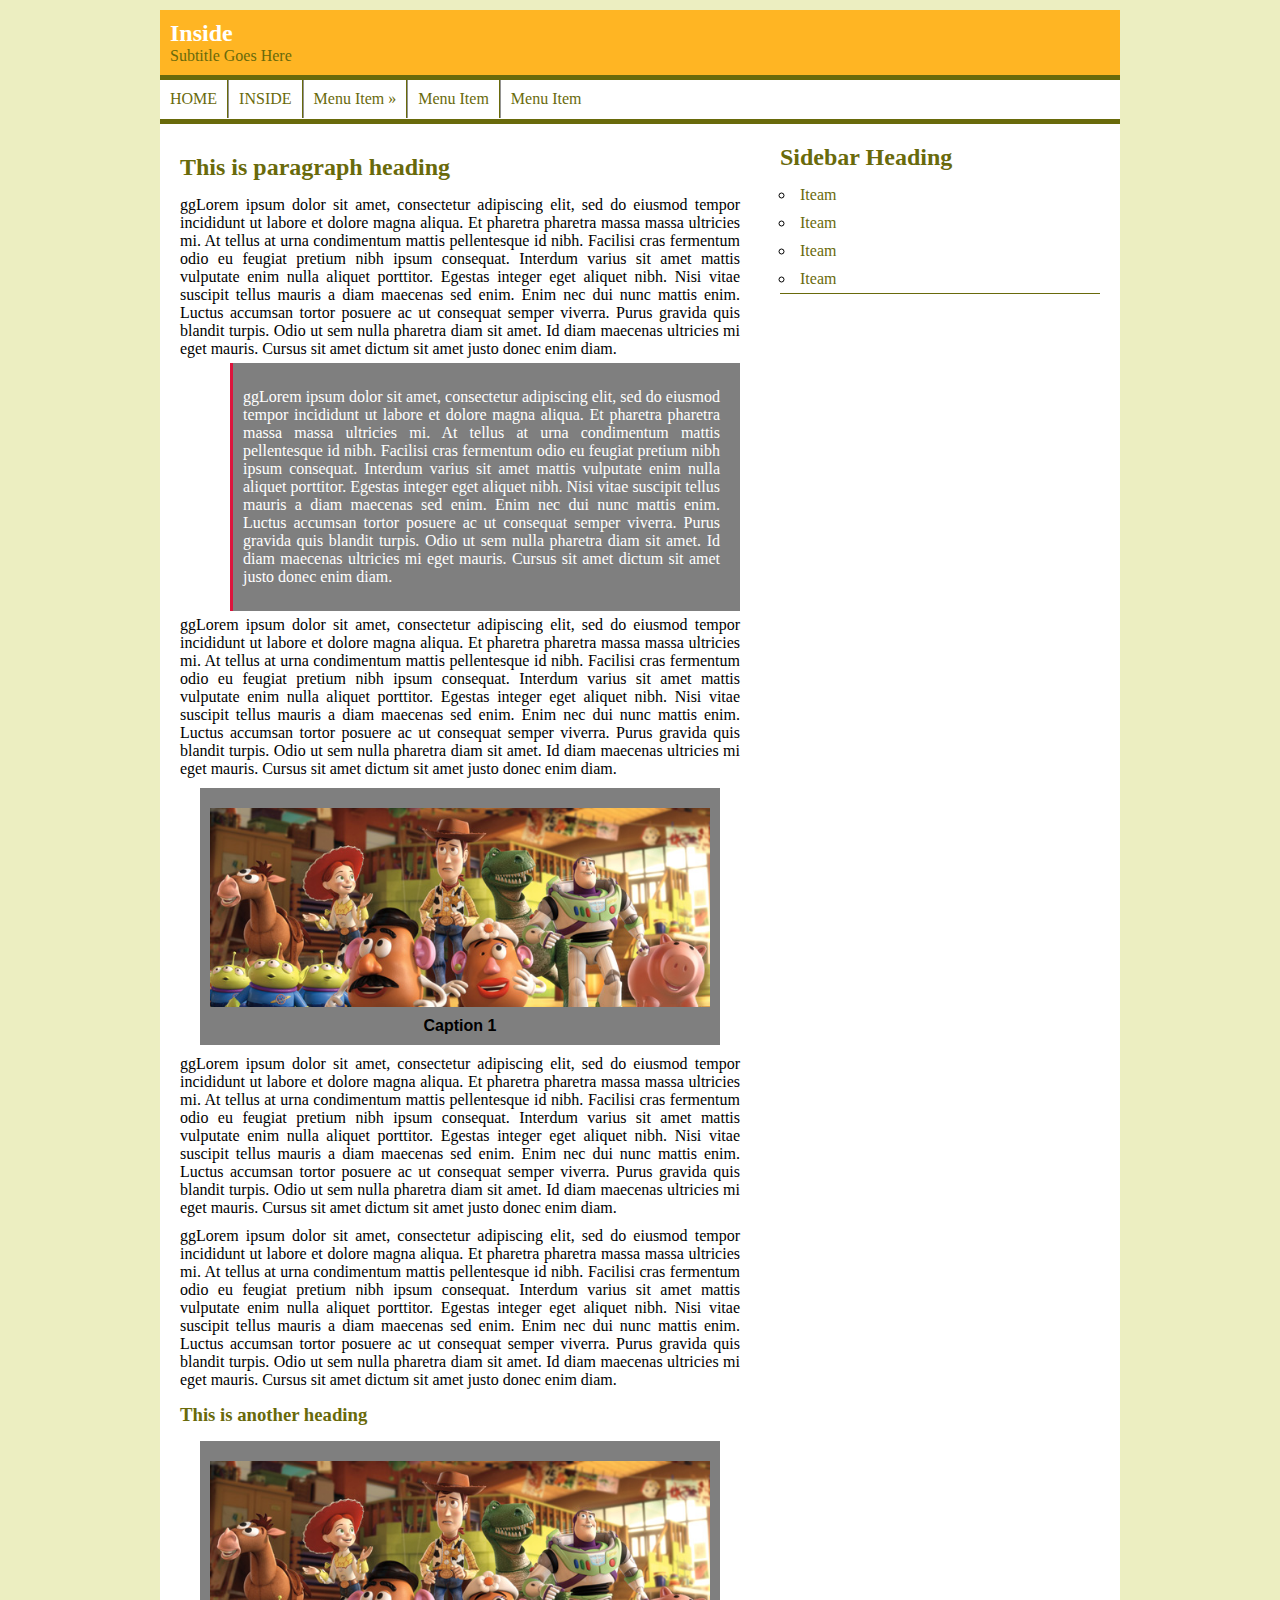
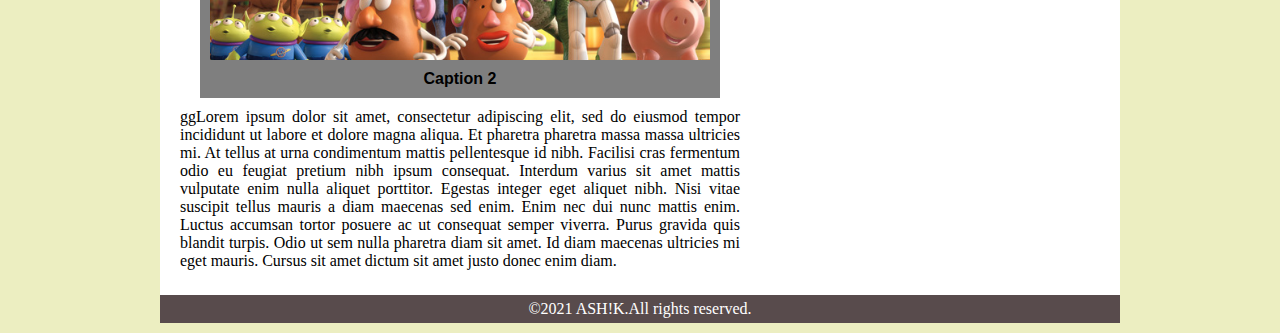
<file: inside1.html>
<!DOCTYPE html>
<html lang="en">

<head>
    <meta charset="UTF-8">
    <meta http-equiv="X-UA-Compatible" content="IE=edge">
    <meta name="viewport" content="width=device-width, initial-scale=1.0">
    <title>Inside</title>


    <link rel="stylesheet" href="style1.css" />
    <link rel="icon" href="favicon-16x16.png">
    <link rel="shortcut icon" href="favicon.ico">
</head>

<body>

    <div id="wrapper">



        <header>
            <div id="header">
                <h2>Inside</h2>
                <p>Subtitle Goes Here</p>
            </div>

        </header>
        <nav>
            <div id="nav">
                <ul>
                    <li><a href='#'>HOME</a></li>
                    <li><a href='inside1.html' target="_blank">INSIDE</a></li>
                    <li><a href='#' target="_blank">Menu Item &raquo; </a>
                        <ul>
                            <li><a href="#" target="_blank">More menu</a></li>
                            <li><a href="#" target="_blank">More menu &raquo;</a>
                                <ul>
                                    <li><a href="#" target="_blank">Sub-Dropodwn</a></li>
                                    <li><a href="#" target="_blank">Sub-Dropodwn</a></li>
                                    <li><a href="#" target="_blank">Sub-Dropodwn</a></li>
                                    <li><a href="#" target="_blank">Sub-Dropodwn</a></li>
                                </ul>

                            </li>
                            <li><a href="#" target="_blank">More menu</a></li>
                            <li><a href="#" target="_blank">More menu</a></li>

                        </ul>

                    </li>
                    <li><a href='#' target="_blank">Menu Item</a></li>
                    <li><a href='#' target="_blank">Menu Item</a></li>
                </ul>
            </div>
        </nav>

        <div id="content_wrapper">
            <div id="article">
                <article>
                    <h2>This is paragraph heading</h2>

                    <p>ggLorem ipsum dolor sit amet, consectetur adipiscing elit, sed do eiusmod tempor incididunt ut labore et dolore magna aliqua. Et pharetra pharetra massa massa ultricies mi. At tellus at urna condimentum mattis pellentesque id nibh.
                        Facilisi cras fermentum odio eu feugiat pretium nibh ipsum consequat. Interdum varius sit amet mattis vulputate enim nulla aliquet porttitor. Egestas integer eget aliquet nibh. Nisi vitae suscipit tellus mauris a diam maecenas
                        sed enim. Enim nec dui nunc mattis enim. Luctus accumsan tortor posuere ac ut consequat semper viverra. Purus gravida quis blandit turpis. Odio ut sem nulla pharetra diam sit amet. Id diam maecenas ultricies mi eget mauris. Cursus
                        sit amet dictum sit amet justo donec enim diam.</p>
                    <blockquote>
                        <p>ggLorem ipsum dolor sit amet, consectetur adipiscing elit, sed do eiusmod tempor incididunt ut labore et dolore magna aliqua. Et pharetra pharetra massa massa ultricies mi. At tellus at urna condimentum mattis pellentesque id nibh.
                            Facilisi cras fermentum odio eu feugiat pretium nibh ipsum consequat. Interdum varius sit amet mattis vulputate enim nulla aliquet porttitor. Egestas integer eget aliquet nibh. Nisi vitae suscipit tellus mauris a diam maecenas
                            sed enim. Enim nec dui nunc mattis enim. Luctus accumsan tortor posuere ac ut consequat semper viverra. Purus gravida quis blandit turpis. Odio ut sem nulla pharetra diam sit amet. Id diam maecenas ultricies mi eget mauris.
                            Cursus sit amet dictum sit amet justo donec enim diam.</p>
                    </blockquote>
                    <p>ggLorem ipsum dolor sit amet, consectetur adipiscing elit, sed do eiusmod tempor incididunt ut labore et dolore magna aliqua. Et pharetra pharetra massa massa ultricies mi. At tellus at urna condimentum mattis pellentesque id nibh.
                        Facilisi cras fermentum odio eu feugiat pretium nibh ipsum consequat. Interdum varius sit amet mattis vulputate enim nulla aliquet porttitor. Egestas integer eget aliquet nibh. Nisi vitae suscipit tellus mauris a diam maecenas
                        sed enim. Enim nec dui nunc mattis enim. Luctus accumsan tortor posuere ac ut consequat semper viverra. Purus gravida quis blandit turpis. Odio ut sem nulla pharetra diam sit amet. Id diam maecenas ultricies mi eget mauris. Cursus
                        sit amet dictum sit amet justo donec enim diam.</p>
                    <figure>
                        <img src="toystory.jpg" data-thumb="toystory.jpg" alt="" />
                        <figcaption>Caption 1</figcaption>
                    </figure>

                    <p>ggLorem ipsum dolor sit amet, consectetur adipiscing elit, sed do eiusmod tempor incididunt ut labore et dolore magna aliqua. Et pharetra pharetra massa massa ultricies mi. At tellus at urna condimentum mattis pellentesque id nibh.
                        Facilisi cras fermentum odio eu feugiat pretium nibh ipsum consequat. Interdum varius sit amet mattis vulputate enim nulla aliquet porttitor. Egestas integer eget aliquet nibh. Nisi vitae suscipit tellus mauris a diam maecenas
                        sed enim. Enim nec dui nunc mattis enim. Luctus accumsan tortor posuere ac ut consequat semper viverra. Purus gravida quis blandit turpis. Odio ut sem nulla pharetra diam sit amet. Id diam maecenas ultricies mi eget mauris. Cursus
                        sit amet dictum sit amet justo donec enim diam.</p>
                    <p>ggLorem ipsum dolor sit amet, consectetur adipiscing elit, sed do eiusmod tempor incididunt ut labore et dolore magna aliqua. Et pharetra pharetra massa massa ultricies mi. At tellus at urna condimentum mattis pellentesque id nibh.
                        Facilisi cras fermentum odio eu feugiat pretium nibh ipsum consequat. Interdum varius sit amet mattis vulputate enim nulla aliquet porttitor. Egestas integer eget aliquet nibh. Nisi vitae suscipit tellus mauris a diam maecenas
                        sed enim. Enim nec dui nunc mattis enim. Luctus accumsan tortor posuere ac ut consequat semper viverra. Purus gravida quis blandit turpis. Odio ut sem nulla pharetra diam sit amet. Id diam maecenas ultricies mi eget mauris. Cursus
                        sit amet dictum sit amet justo donec enim diam.</p>

                    <h3>This is another heading</h3>
                    <figure>
                        <img src="toystory.jpg" alt="image2">
                        <figcaption>Caption 2</figcaption>

                    </figure>

                    <p>ggLorem ipsum dolor sit amet, consectetur adipiscing elit, sed do eiusmod tempor incididunt ut labore et dolore magna aliqua. Et pharetra pharetra massa massa ultricies mi. At tellus at urna condimentum mattis pellentesque id nibh.
                        Facilisi cras fermentum odio eu feugiat pretium nibh ipsum consequat. Interdum varius sit amet mattis vulputate enim nulla aliquet porttitor. Egestas integer eget aliquet nibh. Nisi vitae suscipit tellus mauris a diam maecenas
                        sed enim. Enim nec dui nunc mattis enim. Luctus accumsan tortor posuere ac ut consequat semper viverra. Purus gravida quis blandit turpis. Odio ut sem nulla pharetra diam sit amet. Id diam maecenas ultricies mi eget mauris. Cursus
                        sit amet dictum sit amet justo donec enim diam.</p>
                </article>
            </div>
            <div id="sidebar">
                <aside>
                    <h2>Sidebar Heading</h2>

                    <ul>
                        <li><a href="#" target="_blank">Iteam</a></li>
                        <li><a href="#" target="_blank">Iteam</a></li>
                        <li><a href="#" target="_blank">Iteam</a></li>
                        <li><a href="#" target="_blank">Iteam</a></li>
                    </ul>
                </aside>
            </div>
        </div>

        <footer>
            <div id="footer">
                <p>&copy;2021 ASH!K.All rights reserved.</p>
            </div>
        </footer>



</body>
</file>
<file: style1.css>
* {
    margin: 0px;
    padding: 0px;
}

body {
    background: #ECEEC1;
}

div#wrapper {
    width: 960px;
    margin: 10px auto;
}

div#wrapper header {
    background-color: #FFB523;
    padding: 10px;
    border-bottom: 5px solid #696a0b;
}

div#wrapper header div#header h2 {
    color: white;
}

div#wrapper header div#header p {
    color: #696a0b;
}

div#wrapper nav div#nav {
    width: 960px;
    background-color: #ffffff;
    min-height: 39px;
    border-bottom: 5px solid #696a0b;
}

div#wrapper nav div#nav ul {
    list-style-type: none;
    z-index: 9999;
}

div#wrapper nav div#nav ul li {
    float: left;
    border-right: 1px solid #696a0b;
    border-left: 1px solid #949492;
    position: relative;
}

div#wrapper nav div#nav ul li:last-child {
    border-right: none;
}

div#wrapper nav div#nav ul li:first-child {
    border-left: none;
}

div#wrapper nav div#nav ul li a {
    text-decoration: none;
    background-color: #ffffff;
    color: #696a0b;
    display: block;
    padding: 10px;
    -webkit-transition: all .5s ease;
    -moz-transition: all .5s ease;
    transition: all .5s ease;
}

div#wrapper nav div#nav ul li a:hover {
    color: white;
    background: black;
    font-size: bold;
}

div#wrapper nav div#nav ul li ul {
    position: absolute;
    left: -99999px;
}

div#wrapper nav div#nav ul li:hover ul {
    left: 0px;
}

div#wrapper nav div#nav ul li ul li {
    border-right: none;
    border-left: none;
    width: 150px;
    position: relative;
}

div#wrapper nav div#nav ul li ul li:first-child {
    border-top: 1px solid #696a0b;
}

div#wrapper nav div#nav ul li ul li ul {
    position: absolute;
    top: -999999px;
}

div#wrapper nav div#nav ul li ul li:hover ul {
    top: 0px;
    left: 150px;
}

div#wrapper nav div#nav ul li ul li ul li {
    border-left: 1px solid #696a0b;
}

div#wrapper nav div#nav ul li ul li ul li:first-child {
    border-top: none;
    border-left: 1px solid #696a0b;
}

div#wrapper div#content_wrapper {
    background: white;
    padding: 20px;
    overflow: hidden;
}

div#wrapper div#content_wrapper div#article article {
    float: left;
    width: 560px;
    margin-right: 40px;
}

div#wrapper div#content_wrapper div#article article h2 {
    color: #696a0b;
    padding: 10px 0px;
}

div#wrapper div#content_wrapper div#article article h3 {
    color: #696a0b;
    padding: 10px 0px;
}

div#wrapper div#content_wrapper div#article article p {
    text-align: justify;
    padding: 5px 0px;
}

div#wrapper div#content_wrapper div#article article blockquote {
    background: rgb(0, 0, 0, 0.5);
    padding: 20px;
    margin-left: 50px;
    padding-left: 10px;
    border-left: 3px solid crimson;
    color: white;
}

div#wrapper div#content_wrapper div#article article img {
    width: 500px;
    padding: 10px 0px;
    margin: 0px auto;
    display: block;
}

div#wrapper div#content_wrapper div#article article figure {
    width: 500px;
    margin: 5px auto;
    background: rgb(0, 0, 0, 0.5);
    padding: 10px;
}

div#wrapper div#content_wrapper div#article article figure figcaption {
    text-align: center;
    font-weight: bold;
    font-family: Arial, Helvetica, sans-serif;
}

div#wrapper div#content_wrapper div#sidebar aside {
    float: left;
    width: 320px;
    border-bottom: 1px solid #696a0b;
}

div#wrapper div#content_wrapper div#sidebar aside h2 {
    color: #696a0b;
    padding-bottom: 10px;
}

div#wrapper div#content_wrapper div#sidebar aside ul {
    padding-left: 15px;
}

div#wrapper div#content_wrapper div#sidebar aside ul li {
    padding: 5px;
    list-style-type: circle;
}

div#wrapper div#content_wrapper div#sidebar aside ul li a {
    text-decoration: none;
    display: block;
    color: #696a0b;
}

div#wrapper footer {
    background: #584B4C;
    padding: 5px;
    text-align: center;
}

div#wrapper footer div#footer p {
    text-align: center;
    color: white;
}
</file>
